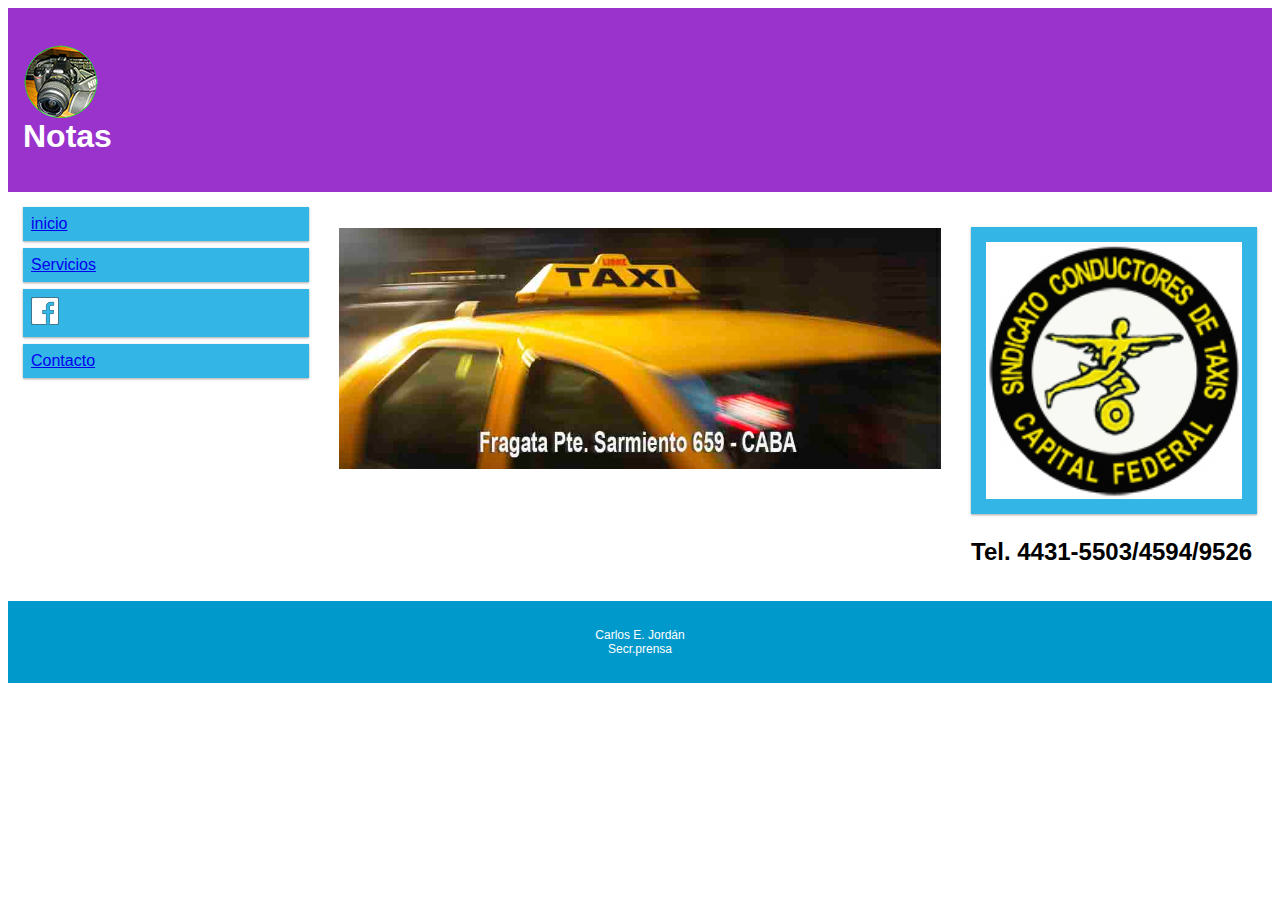
<file: contacto.html>
<!DOCTYPE html>
<html lang="en">
<head>
    <meta charset="UTF-8">
    <meta name="viewport" content="width=device-width, initial-scale=1.0">
    <link rel="stylesheet" href="css/style.css">
    <link rel=" icon" href="imagenes/logo SCT- icom.png" type="icon/png">
    <title>SCT</title>

</head>
<body>

<div class="header">
    
  <h1><img src="imagenes/Camara 2 c.png" alt="">Notas </h1>
</div>

<div class="row">
  <div class="col-3 col-s-3 menu">
    
    <ul>
      <li><a href="index.html">inicio</a> </li>
      <li><a href="Servicios.html">Servicios</a></li>
      <li><a href="https://bit.ly/SCT_Cap_Fed"target=_blank><img src="imagenes/facebook-1x1cm.png" alt="" ></a></li>
      <li><a href="contacto.html">Contacto</a></li>
    </ul>
  </div>

  <div class="col-6 col-s-9">
    <h1></h1>
    
   <img src="imagenes/fondo 8 .jpg" alt="auto" width="100%">
       </div>

  <div class="col-3 col-s-12">
    <div class="aside">
      <h2></h2>
      <img src="imagenes/logo sind- 2x2cm.jpg" alt="auto width 100%">
      
      <h2>Tel. 4431-5503/4594/9526</h2>
      
    </div>
  </div>
</div>

<div class="footer">
  <p>Carlos E. Jordán <br>Secr.prensa</p>
</div>

</body>
</html>
</file>
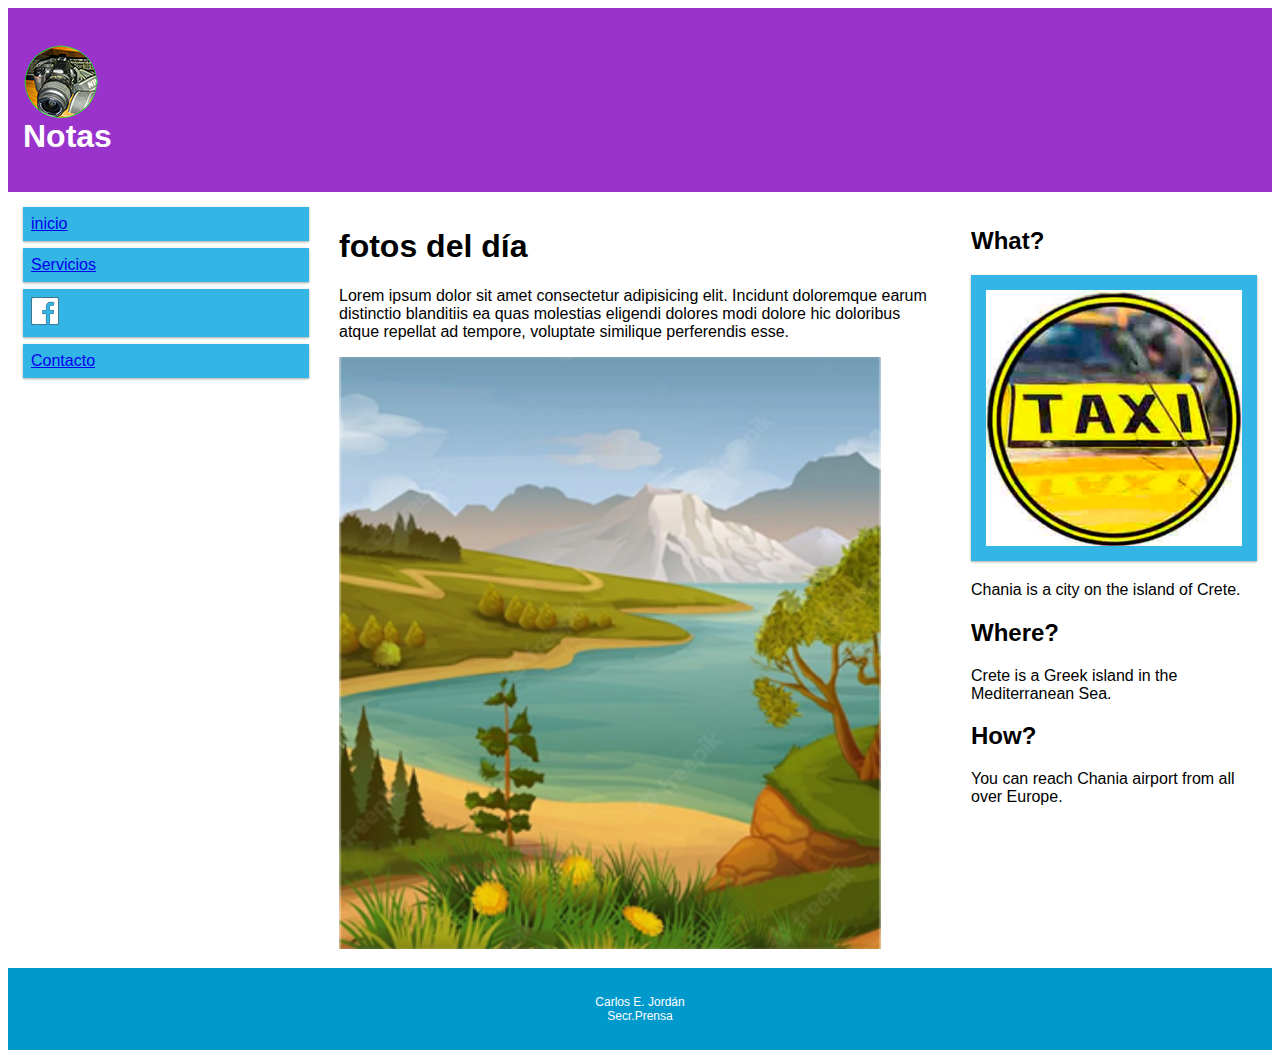
<file: plantilla.html>
<!DOCTYPE html>
<html lang="en">
<head>
    <meta charset="UTF-8">
    <meta name="viewport" content="width=device-width, initial-scale=1.0">
    <link rel="stylesheet" href="css/style.css">
    <link rel=" icon" href="imagenes/Camara 2 c.png" type="icon/png">
    <title>Noticias</title>

</head>
<body>

<div class="header">
    
  <h1><img src="imagenes/Camara 2 c.png" alt="">Notas </h1>
</div>

<div class="row">
  <div class="col-3 col-s-3 menu">
    
    <ul>
      <li><a href="index.html">inicio</a> </li>
      <li><a href="Servicios.html">Servicios</a></li>
      <li><a href="https://bit.ly/SCT_Cap_Fed"><img src="imagenes/facebook-1x1cm.png" alt=""></a></li>
      <li><a href="contacto.html">Contacto</a></li>
    </ul>
  </div>

  <div class="col-6 col-s-9">
    <h1>fotos del día</h1>
    <p>Lorem ipsum dolor sit amet consectetur adipisicing elit. Incidunt doloremque earum distinctio blanditiis ea quas molestias eligendi dolores modi dolore hic doloribus atque repellat ad tempore, voluptate similique perferendis esse.</p>
   <img src="imagenes/foto5.png" alt="auto" width="90%">
       </div>

  <div class="col-3 col-s-12">
    <div class="aside">
      <h2>What?</h2>
      <img src="imagenes/cartel 2b-r.jpg" alt="">
      <p>Chania is a city on the island of Crete.</p>
      <h2>Where?</h2>
      <p>Crete is a Greek island in the Mediterranean Sea.</p>
      <h2>How?</h2>
      <p>You can reach Chania airport from all over Europe.</p>
    </div>
  </div>
</div>

<div class="footer">
  <p>Carlos E. Jordán <br>Secr.Prensa</p>
</div>

</body>
</html>
</file>
<file: css/style.css>
* {
    box-sizing: border-box;
  }
  
  .row::after {
    content: "";
    clear: both;
    display: table;
  }
  
  [class*="col-"] {
    float: left;
    padding: 15px;
  }
   .class img{
    width: 100%;
    height: auto;
    

   }
  
  html {
    font-family: "Lucida Sans", sans-serif;
  }
  
  .header {
    background-color: #9933cc;
    color: #ffffff;
    padding: 15px;
  }
  .header img{
    
    display: flex;
       
  }
  
  .menu ul {
    list-style-type: none;
    margin: 0;
    padding: 0;
  }
  
  .menu li {
    padding: 8px;
    margin-bottom: 7px;
    background-color: #33b5e5;
    color: #ffffff;
    box-shadow: 0 1px 3px rgba(0,0,0,0.12), 0 1px 2px rgba(0,0,0,0.24);
  }
  
  .menu li:hover {
    background-color: #0099cc;
  }
  
  .aside img{
    background-color: #33b5e5;
    padding: 15px;
    color: #ffffff;
    text-align: center;
    font-size: 14px;
    box-shadow: 0 1px 3px rgba(0,0,0,0.12), 0 1px 2px rgba(0,0,0,0.24);
    width: 100%;
    height: auto;
  }

  
  .footer {
    background-color: #0099cc;
    color: #ffffff;
    text-align: center;
    font-size: 12px;
    padding: 15px;
  }
  
  /* For mobile phones: */
  [class*="col-"] {
    width: 100%;
  }
  
  @media only screen and (min-width: 600px) {
    /* For tablets: */
    .col-s-1 {width: 8.33%;}
    .col-s-2 {width: 16.66%;}
    .col-s-3 {width: 25%;}
    .col-s-4 {width: 33.33%;}
    .col-s-5 {width: 41.66%;}
    .col-s-6 {width: 50%;}
    .col-s-7 {width: 58.33%;}
    .col-s-8 {width: 66.66%;}
    .col-s-9 {width: 75%;}
    .col-s-10 {width: 83.33%;}
    .col-s-11 {width: 91.66%;}
    .col-s-12 {width: 100%;}
  }
  @media only screen and (min-width: 768px) {
    /* For desktop: */
    .col-1 {width: 8.33%;}
    .col-2 {width: 16.66%;}
    .col-3 {width: 25%;}
    .col-4 {width: 33.33%;}
    .col-5 {width: 41.66%;}
    .col-6 {width: 50%;}
    .col-7 {width: 58.33%;}
    .col-8 {width: 66.66%;}
    .col-9 {width: 75%;}
    .col-10 {width: 83.33%;}
    .col-11 {width: 91.66%;}
    .col-12 {width: 100%;}
  }
</file>
